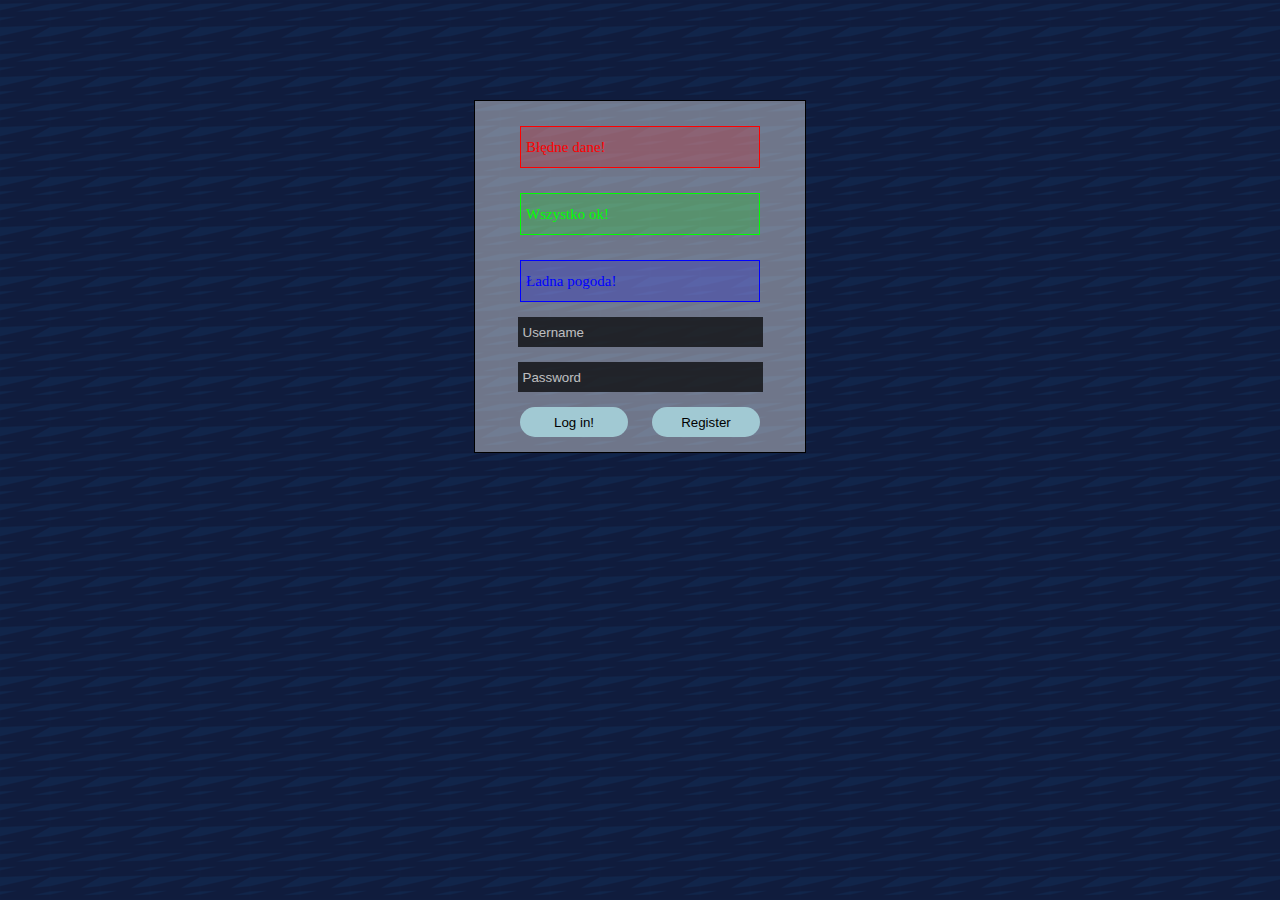
<file: index.html>
<!DOCTYPE html>
<html lang="en">
<head>
    <meta charset="UTF-8">
    <meta name="viewport" content="width=device-width, initial-scale=1.0">
    <meta http-equiv="X-UA-Compatible" content="ie=edge">
    <title>Document</title>
    <link rel="stylesheet" href="style.css">
</head>
<body>
    <!-- Login form -->
    <form action="" class="login">
        <!-- Messeges from serwer(alert, info, login) -->
        <div class="login__message login__message--alert">Błędne dane!</div>

        <div class="login__message login__message--success">Wszystko ok!</div>

        <div class="login__message login__message--info">Ładna pogoda!</div>
        <!-- Input for username -->
        <input placeholder="Username" type="text" class="login__input" name="login">
        <!-- Input for password -->
        <input placeholder="Password" type="password" class="login__input" name="password">
        <!-- Container for login and register button. It's necessarily to place one button next to second button. -->
        <div class="login__buttonContainer">
            <!-- Login button. Send form to server -->
            <button type="submit" class="login__button">Log in!</button>
            <!-- Register button. It moves us to register page -->
            <button class="login__button"><a href="#" class="login__link">Register</a></button>
        </div>
        

        
    </form>
</body>
</html>
</file>
<file: style.css>
*, *::after, *::before{
    margin: 0;
    padding: 0;
}
/*  This pattern is downloaded from www.toptal.com/designers/subtlepatterns/ 
 If you need more, that's where to get'em. */
body{
    display: flex;
    justify-content: center;
    align-items: flex-start;;

    width: 100vw;
    height: 100vh;
    background-image:url("./dark-paths.png");
}

/* Login form */
.login{
    display: flex;
    justify-content: center;
    align-items: center;
    flex-direction: column;

    margin-top: 100px;
    font-size: 15px;
    width: 80%;
    min-height: 150px;
    padding: 15px;
    background-color:rgba(255, 255, 255, 0.4);
    border: 1px solid #000;

}

/* Inputs */
.login__input{
    width: 80%;
    background-color: rgba(0, 0, 0, 0.7);
    margin-bottom: 15px;
    height: 30px;
    line-height: 20px;
    color: #FFF;
    padding-left: 5px;
    border: none;
}
.login__input::placeholder{
    color: #FFF;
    opacity: 0.7;
    
}

/* Buttons */
.login__buttonContainer{
    display: flex;
    justify-content: space-between;
    width: 80%;
}

.login__button{
    padding: 3px 0;
    border: none;
    border-radius: 25px;
    height: 30px;
    width: 45%;
    background-color: rgb(161, 201, 211);
    transition: background-color 0.1s ease-in-out
}

.login__button:hover{
    cursor: pointer;
    background-color: rgb(165, 206, 216)
}

/* Link */
.login__link{
    color: #000;
    text-decoration: none;
    width: 100%;
    height: 100%;
}

/* Messeges(alert, info, success) */
.login__message{
    box-sizing: border-box;
    margin-top: 10px;
    border: 0.5px solid black;
    width: 80%;
    margin-bottom: 15px;
    min-height: 30px;
    line-height: 30px;
    padding: 5px;
}

.login__message--alert{
    border-color: #F00;
    background-color: rgba(255, 0, 0, 0.2);
    color: #F00;
}

.login__message--info{
    border-color: #00F;
    background-color: rgba(0, 0, 255, 0.2);
    color: #00F;
}

.login__message--success{
    border-color: #0F0;
    background-color: rgba(0, 255, 0, 0.2);
    color: #0F0;
}

/* Rules for screen with width bigger than 425px */
@media only screen and (min-width: 425px){
    .login{
        width: 300px;
    }
}
</file>
